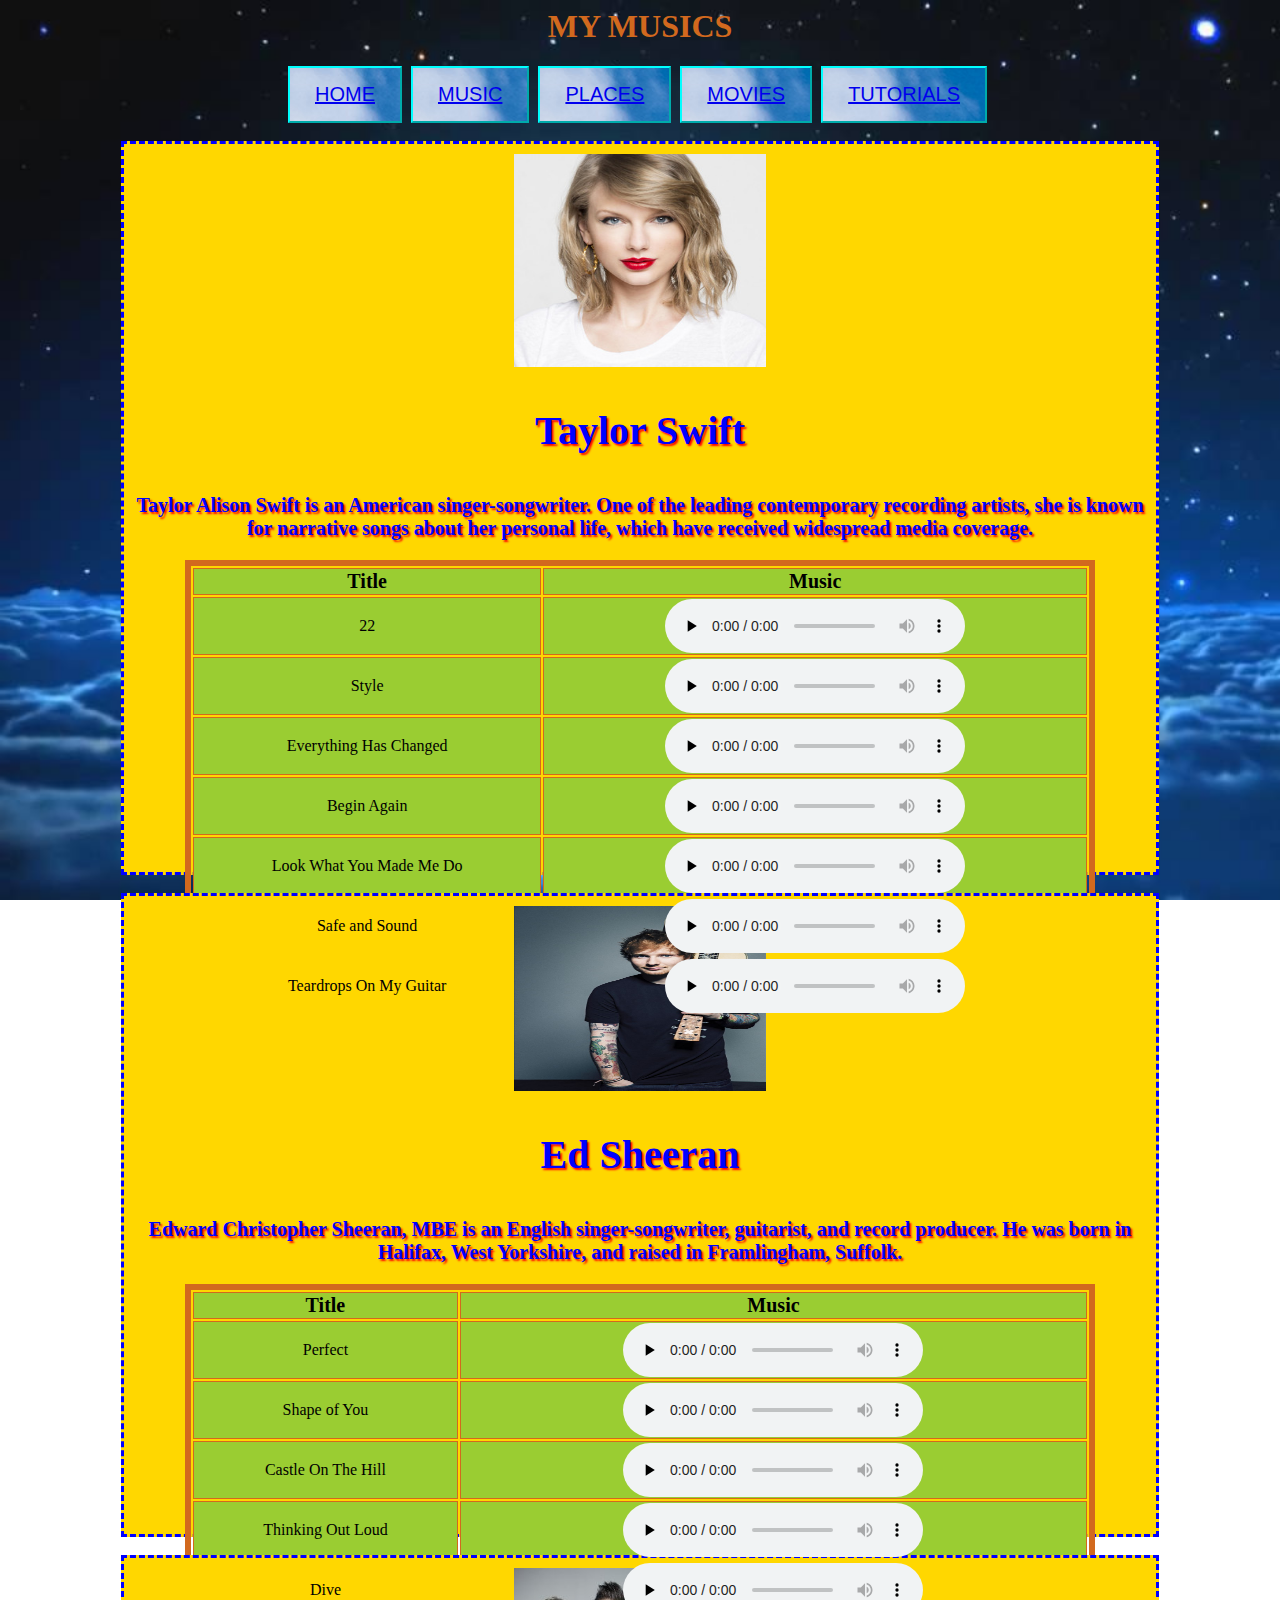
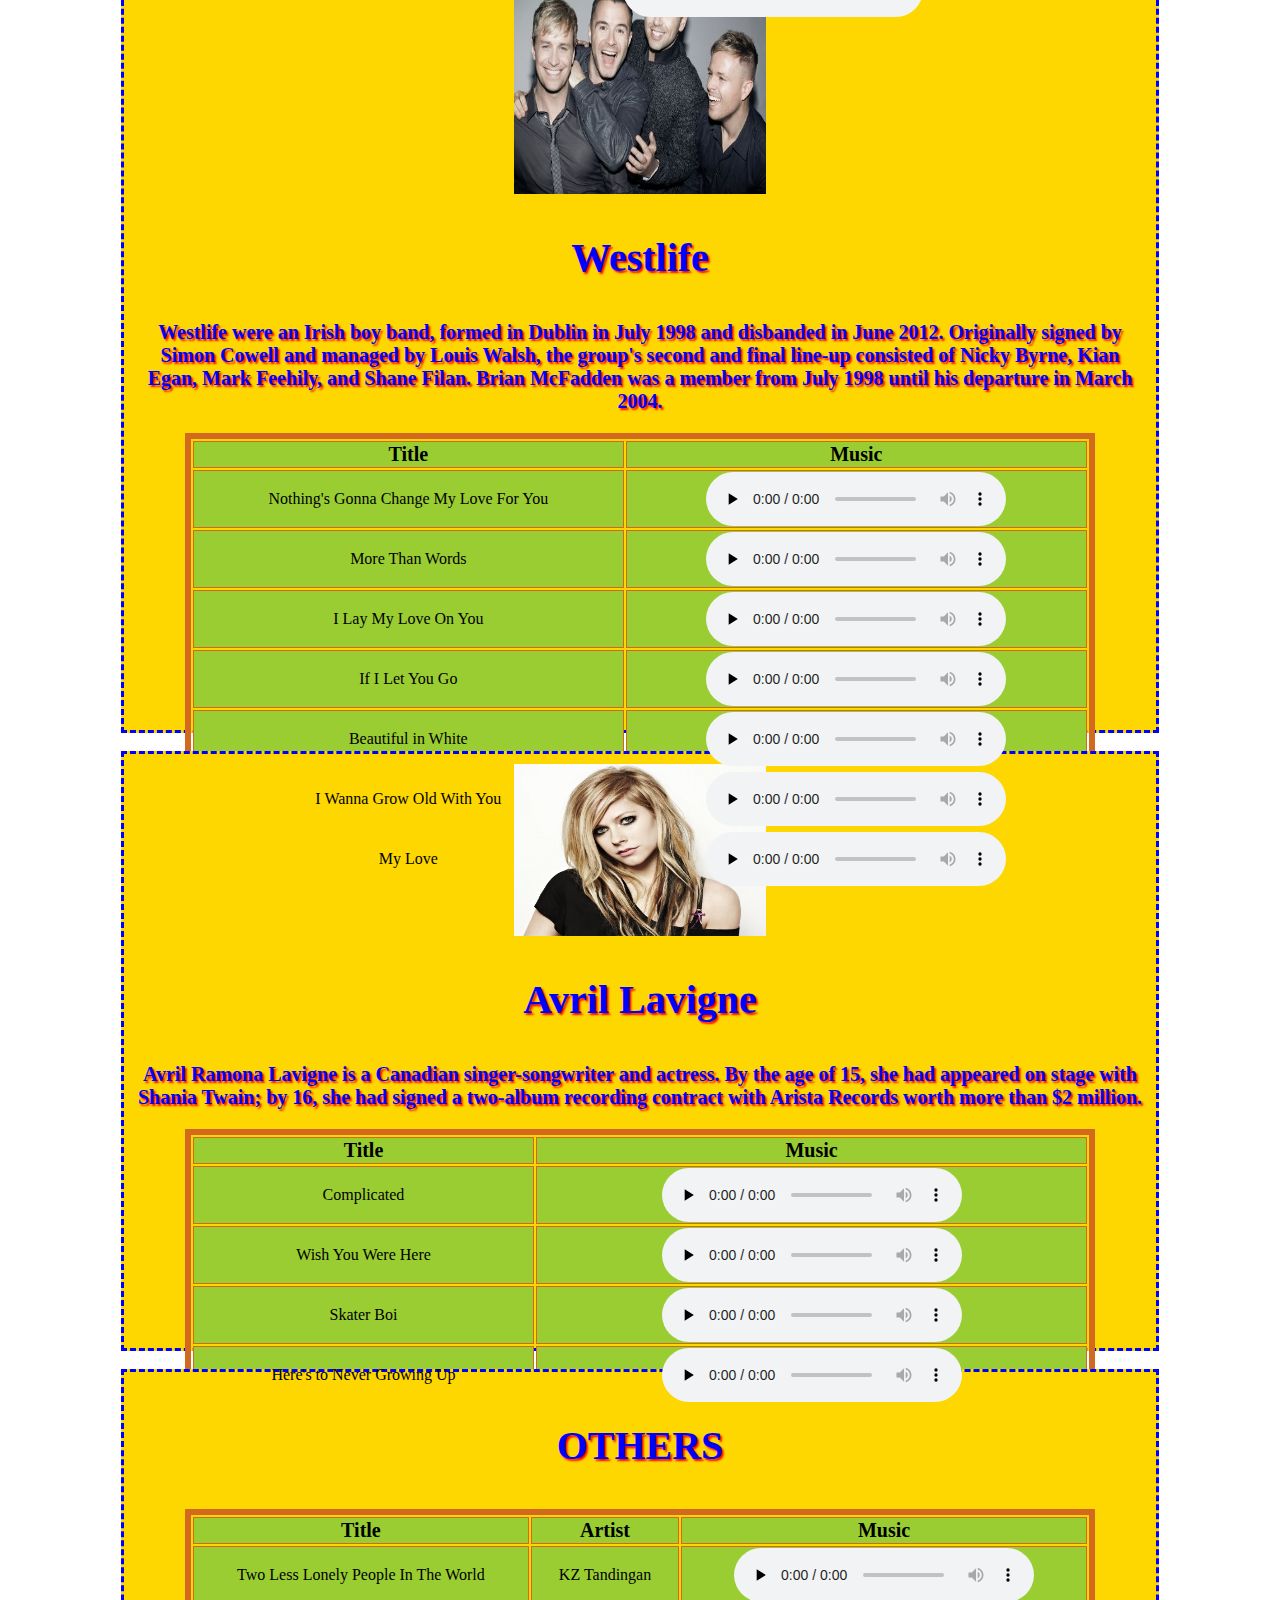
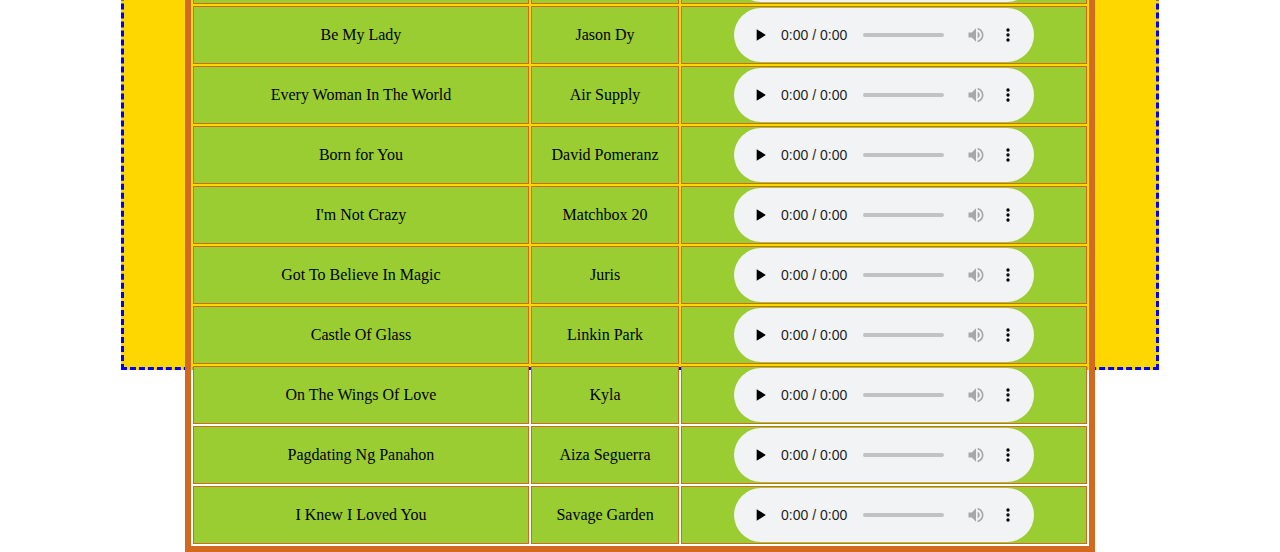
<file: ARTIST AND MUSIC.html>
<html>
	<head>
		<title>ARTIST AND MUSIC</title>
			<link rel="stylesheet" href="style3.css">
	</head>
			<body>
				<center>
					<h1 align="center"> MY MUSICS </h1>


						<button class="btn success"><a href="index.html">HOME</a></button>
						<button class="btn info"><a href="ARTIST AND MUSIC.html">MUSIC</a></button>
						<button class="btn warning"><a href="FAVORITE PLACES.html">PLACES</a></button>
						<button class="btn danger"><a href="MOVIE TRAILERS.html">MOVIES</a></button>
						<button class="btn default"><a href="PROGRAMMING TUTORIALS.html">TUTORIALS</a></button>

<br>
<br>
							<div class="taylor">
								<img src="images/taylorswift.jpg">

								<p class="artist" align="center"> Taylor Swift</p>
								<p class="description" align="center">Taylor Alison Swift is an American singer-songwriter. One of the leading contemporary recording artists, she is known for narrative songs about her personal life, which have received widespread media coverage.</p>

							<center>
							<table border=6 width=90% bordercolor="chocolate">
								<tr>
									<th>Title</th>
									<th>Music</th> 
								</tr>

									<tr>
										<td>22</td>
										<td><audio controls preload="none"> <source src="musics/Taylor Swift - 22.mp3" width="60%" height="50%"> </audio></td> 
									</tr>

											<tr>
												<td>Style</td>
												<td><audio controls preload="none"> <source src="musics/Taylor Swift - Style.mp3" width="60%" height="50%"> </audio></td> 
											</tr>

													<tr>
														<td>Everything Has Changed</td>
														<td><audio controls preload="none"> <source src="musics/Taylor Swift - Everything Has Changed ft. Ed Sheeran (Lyrics).mp3" width="60%" height="50%"> </audio></td> 
													</tr>

															<tr>
																<td>Begin Again</td>
																<td><audio controls preload="none"> <source src="musics/Taylor Swift - Begin Again (Lyrics) HD.mp3" width="60%" height="50%"> </audio></td> 
															</tr>

													<tr>
														<td>Look What You Made Me Do</td>
														<td><audio controls preload="none"> <source src="musics/Taylor Swift - Look What You Made Me Do LYRICS.mp3" width="60%" height="50%"> </audio></td> 
													</tr>

											<tr>
												<td>Safe and Sound</td>
												<td><audio controls preload="none"> <source src="musics/Taylor Swift - Safe and Sound Lyrics.mp3" width="60%" height="50%"> </audio></td> 
											</tr>

									<tr>
										<td>Teardrops On My Guitar</td>
										<td><audio controls preload="none"> <source src="musics/Teardrops On My Guitar - Taylor Swift [Lyrics].mp3" width="60%" height="50%"> </audio></td> 
									</tr>
							</table>
							</center>
							</div>

<br>
							
							<div class="ed ">
								<img src="images/edsheeran.jpg">

								<p class="artist" align="center"> Ed Sheeran</p>
								<p class="description" align="center">Edward Christopher Sheeran, MBE is an English singer-songwriter, guitarist, and record producer. He was born in Halifax, West Yorkshire, and raised in Framlingham, Suffolk.</p>

							<center>
							<table border=6 width=90% bordercolor="chocolate">
								<tr>
									<th>Title</th>
									<th>Music</th> 
								</tr>

									<tr>
										<td>Perfect</td>
										<td><audio controls preload="none"> <source src="musics/Perfect - Ed Sheeran (Lyrics).mp3" width="60%" height="50%"> </audio></td> 
									</tr>

											<tr>
												<td>Shape of You</td>
												<td><audio controls preload="none"> <source src="musics/Ed Sheeran - Shape of you (Lyrics video).mp3" width="60%" height="50%"> </audio></td> 
											</tr>

													<tr>
														<td>Castle On The Hill</td>
														<td><audio controls preload="none"> <source src="musics/Ed Sheeran - Castle On The Hill Lyrics.mp3" width="60%" height="50%"> </audio></td> 
													</tr>

											<tr>
												<td>Thinking Out Loud</td>
												<td><audio controls preload="none"> <source src="musics/Thinking Out Loud (Ed Sheeran) Lyrics With Music.mp3" width="60%" height="50%"> </audio></td> 
											</tr>

									<tr>
										<td>Dive</td>
										<td><audio controls preload="none"> <source src="musics/Dive - Ed Sheeran (Lyrics).mp3" width="60%" height="50%"> </audio></td> 
									</tr>
							</table>
							</center>
							</div>

<br>
							
							<div class="westlife">
								<img src="images/westlife.jpg">

								<p class="artist" align="center"> Westlife</p>
								<p class="description" align="center">Westlife were an Irish boy band, formed in Dublin in July 1998 and disbanded in June 2012. Originally signed by Simon Cowell and managed by Louis Walsh, the group's second and final line-up consisted of Nicky Byrne, Kian Egan, Mark Feehily, and Shane Filan. Brian McFadden was a member from July 1998 until his departure in March 2004.</p>

							<center>
							<table border=6 width=90% bordercolor="chocolate">
								<tr>
									<th>Title</th>
									<th>Music</th> 
								</tr>

									<tr>
										<td>Nothing's Gonna Change My Love For You</td>
										<td><audio controls preload="none"> <source src="musics/Westlife - Nothing's Gonna Change My Love For You [VietSub - Kara Effect - HD].mp3" width="60%" height="50%"> </audio></td> 
									</tr>

											<tr>
												<td>More Than Words</td>
												<td><audio controls preload="none"> <source src="musics/Westlife-More Than Words Lyrics.mp3" width="60%" height="50%"> </audio></td> 
											</tr>

													<tr>
														<td>I Lay My Love On You</td>
														<td><audio controls preload="none"> <source src="musics/I Lay My Love On You (Westlife) - Lyrics.mp3" width="60%" height="50%"> </audio></td> 
													</tr>

															<tr>
																<td>If I Let You Go</td>
																<td><audio controls preload="none"> <source src="musics/Westlife - If I Let You Go (With Lyrics).mp3" width="60%" height="50%"> </audio></td> 
															</tr>

													<tr>
														<td>Beautiful in White</td>
														<td><audio controls preload="none"> <source src="musics/Westlife - Beautiful in White.mp3" width="60%" height="50%"> </audio></td> 
													</tr>

											<tr>
												<td>I Wanna Grow Old With You</td>
												<td><audio controls preload="none"> <source src="musics/I Wanna Grow Old With You - Westlife.mp3" width="60%" height="50%"> </audio></td> 
											</tr>

									<tr>
										<td>My Love</td>
										<td><audio controls preload="none"> <source src="musics/my love westlife with lyrics.mp3" width="60%" height="50%"> </audio></td> 
									</tr>
							</table>
							</center>
							</div>
<br>


							<div class="avril">
								<img src="images/avrillavigne.jpg">

								<p class="artist" align="center"> Avril Lavigne</p>
								<p class="description" align="center">Avril Ramona Lavigne is a Canadian singer-songwriter and actress. By the age of 15, she had appeared on stage with Shania Twain; by 16, she had signed a two-album recording contract with Arista Records worth more than $2 million.</p>

							<center>
							<table border=6 width=90% bordercolor="chocolate">
								<tr>
									<th>Title</th>
									<th>Music</th> 
								</tr>

									<tr>
										<td>Complicated</td>
										<td><audio controls preload="none"> <source src="musics/Avril Lavigne - Complicated Lyrics.mp3" width="60%" height="50%"> </audio></td> 
									</tr>

											<tr>
												<td>Wish You Were Here</td>
												<td><audio controls preload="none"> <source src="musics/Avril Lavigne - Wish You Were Here (Lyrics on Screen).mp3" width="60%" height="50%"> </audio></td> 
											</tr>

											<tr>
												<td>Skater Boi</td>
												<td><audio controls preload="none"> <source src="musics/Avril Lavigne Skater Boy  Lyrics.mp3" width="60%" height="50%"> </audio></td> 
											</tr>

									<tr>
										<td>Here's to Never Growing Up</td>
										<td><audio controls preload="none"> <source src="musics/Here's to never growing up Lyrics - Avril Lavigne.mp3" width="60%" height="50%"> </audio></td> 
									</tr>
							</table>
							</center>
							</div>

<br>
							<div class="avril">
								<p class="artist" align="center"> OTHERS</p>
							
							<center>
							<table border=6 width=90% bordercolor="chocolate">
								<tr>
									<th>Title</th>
									<th>Artist</th> 
									<th>Music</th> 
								</tr>

										<tr>
											<td>Two Less Lonely People In The World</td>
											<td>KZ Tandingan</td> 
											<td> <audio controls preload="none"> <source src="musics/(LYRICS) Two Less Lonely People In The World - KZ Tandingan  Kita Kita OST.m4a" width="60%" height="50%"></audio></td> 
										</tr>

										<tr>
											<td>Be My Lady</td>
											<td>Jason Dy</td> 
											<td> <audio controls preload="none"> <source src="musics/Be My Lady  - Jason Dy Lyrics Video.m4a" width="60%" height="50%"></audio></td> 
										</tr>

										<tr>
											<td>Every Woman In The World</td>
											<td>Air Supply</td> 
											<td> <audio controls preload="none"> <source src="musics/Every Woman In The World - Air Supply [Lyrics].m4a" width="60%" height="50%"></audio></td> 
										</tr>

										<tr>
											<td>Born for You</td>
											<td>David Pomeranz</td> 
											<td> <audio controls preload="none"> <source src="musics/born for you david pomeranz with lyrics (buddy poke).mp3" width="60%" height="50%"></audio></td> 
										</tr>

										<tr>
											<td>I'm Not Crazy</td>
											<td>Matchbox 20</td> 
											<td> <audio controls preload="none"> <source src="musics/I'm Not Crazy- Matchbox 20.mp3" width="60%" height="50%"></audio></td> 
										</tr>

										<tr>
											<td>Got To Believe In Magic</td>
											<td>Juris</td> 
											<td> <audio controls preload="none"> <source src="musics/Juris - Got To Believe In Magic Lyrics.m4a" width="60%" height="50%"></audio></td> 
										</tr>

										<tr>
											<td>Castle Of Glass</td>
											<td>Linkin Park</td> 
											<td> <audio controls preload="none"> <source src="musics/Linkin Park - Castle Of Glass (lyrics).mp3" width="60%" height="50%"></audio></td> 
										</tr>

										<tr>
											<td>On The Wings Of Love</td>
											<td>Kyla</td> 
											<td> <audio controls preload="none"> <source src="musics/On The Wings Of Love Music Video by Kyla.m4a" width="60%" height="50%"></audio></td> 
										</tr>

										<tr>
											<td>Pagdating Ng Panahon</td>
											<td>Aiza Seguerra</td> 
											<td> <audio controls preload="none"> <source src="musics/Aiza Seguerra-Pagdating Ng Panahon (With Lyrics).mp3" width="60%" height="50%"></audio></td> 
										</tr>

										<tr>
											<td>I Knew I Loved You</td>
											<td>Savage Garden</td> 
											<td> <audio controls preload="none"> <source src="musics/Savage Garden - I Knew I Loved You (Lyrics).mp3" width="60%" height="50%"></audio></td> 
										</tr>
							</table>
							</center>
							</div>
				</center>
			</body>
</html>
</file>
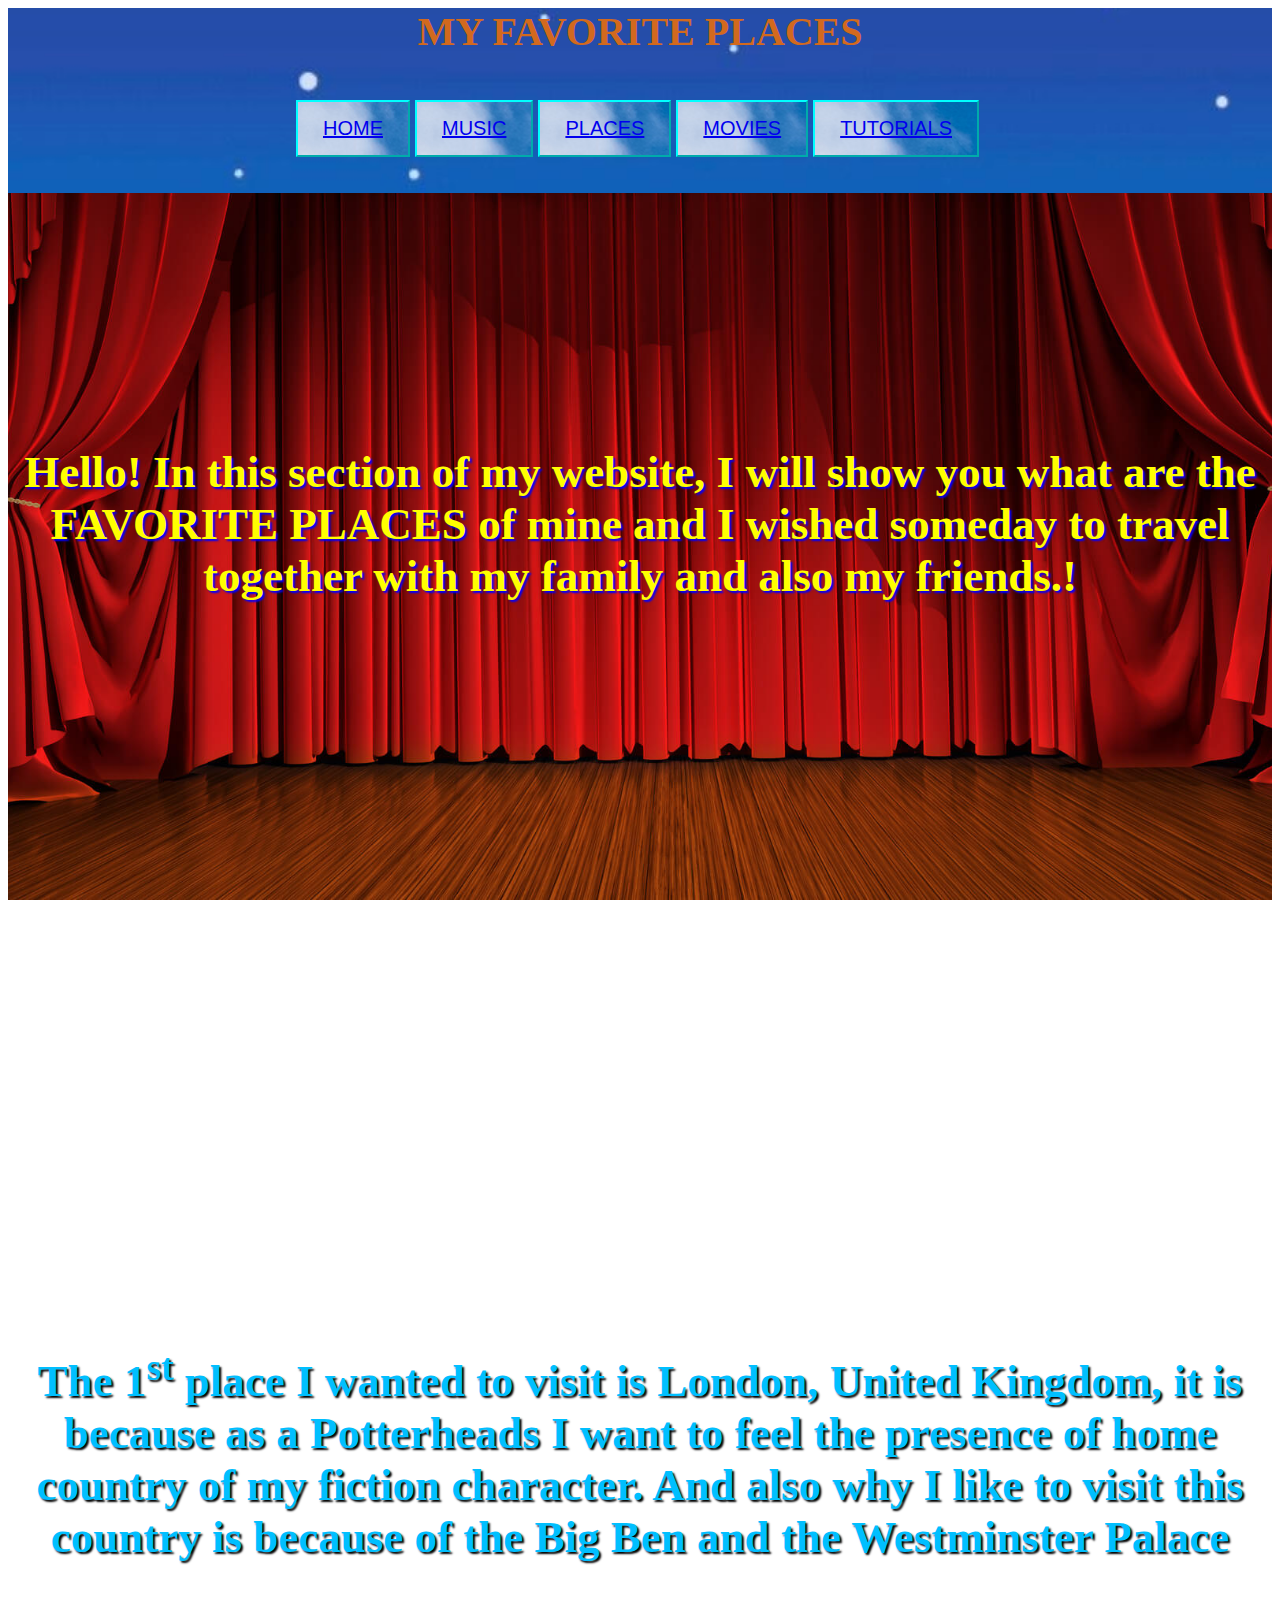
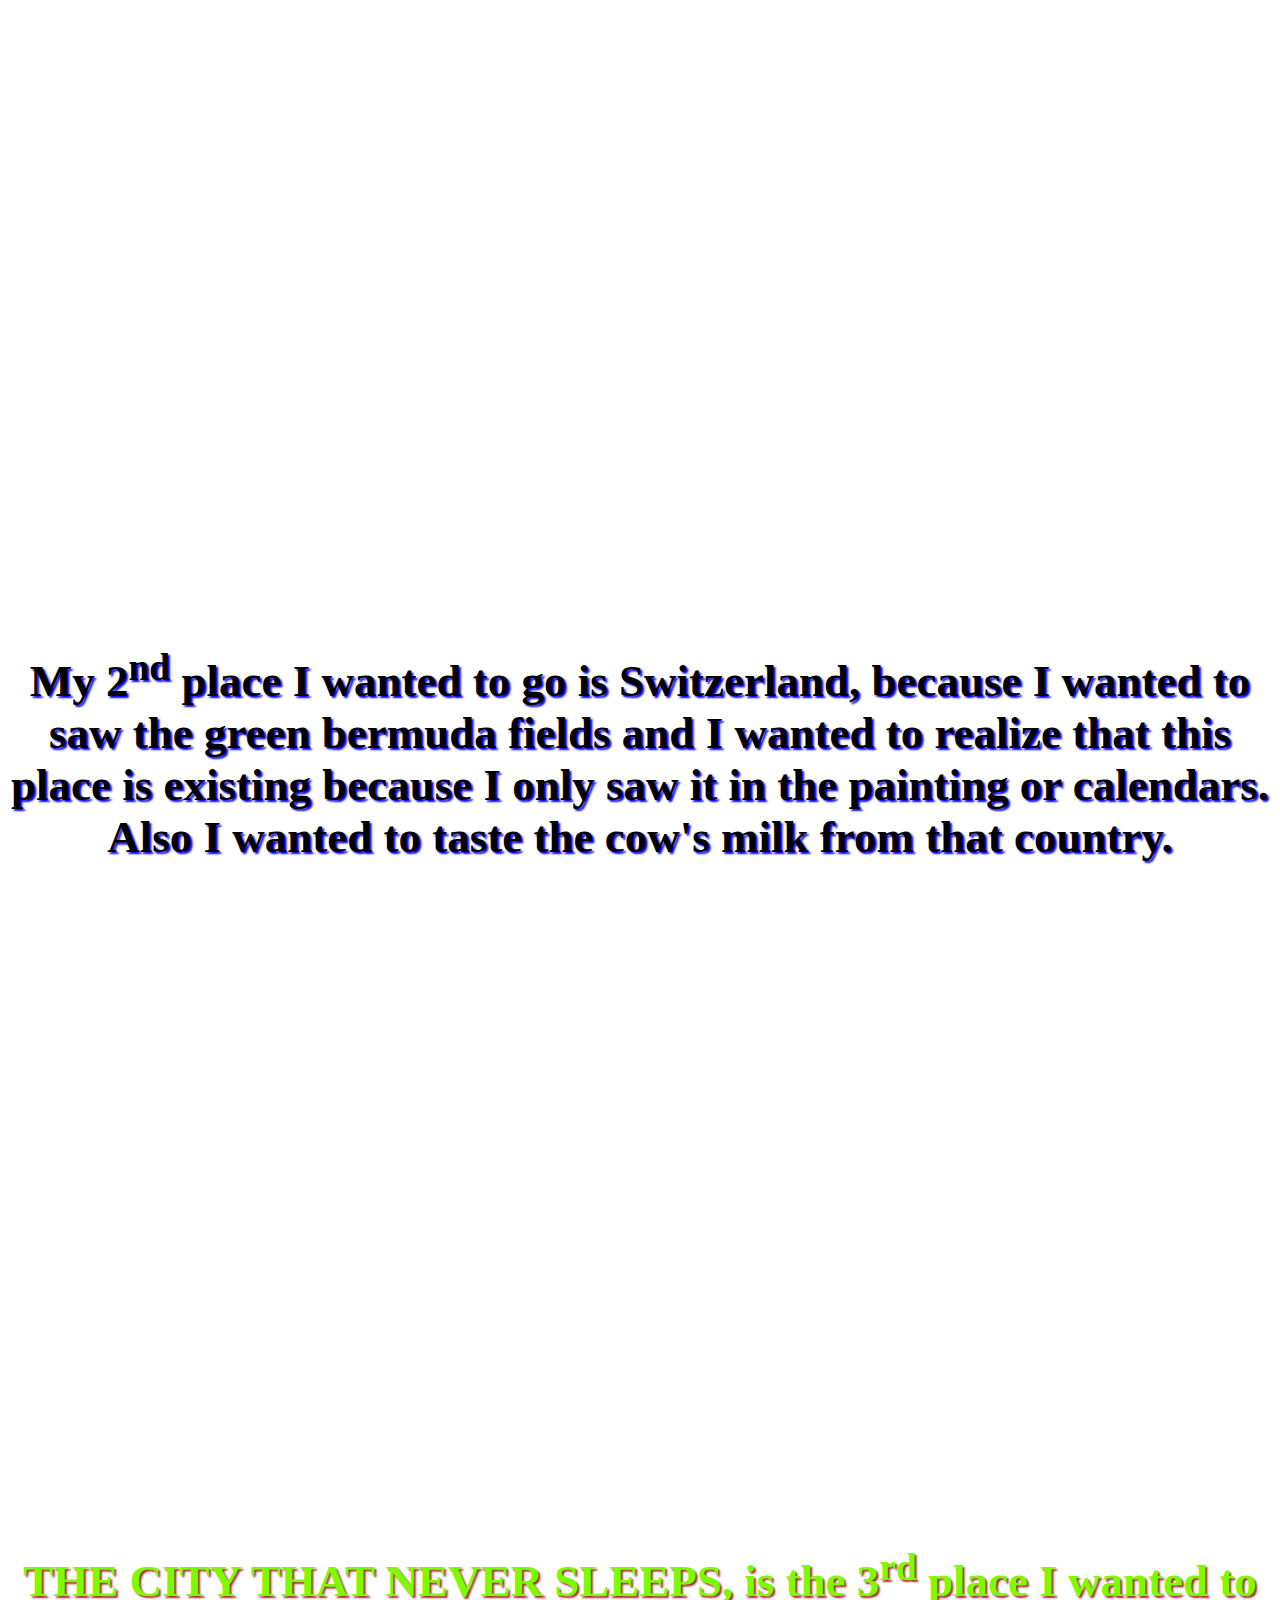
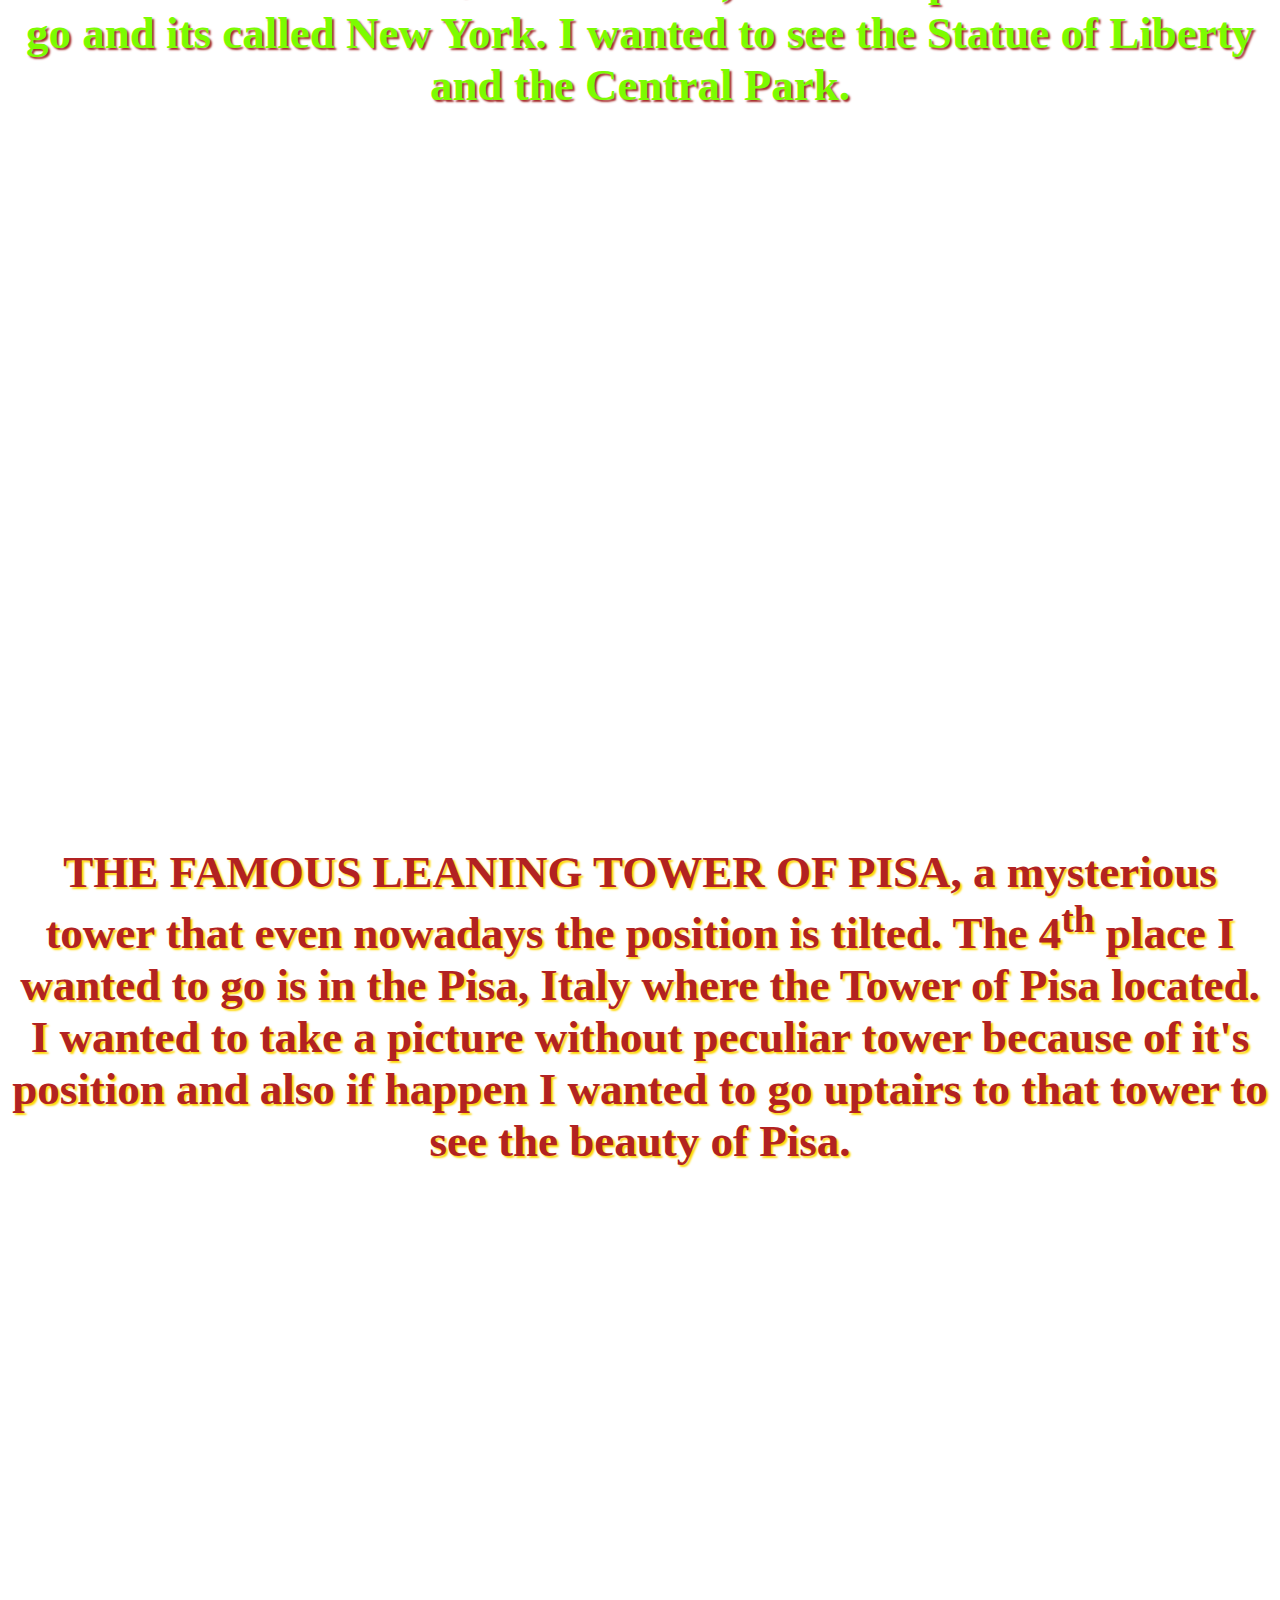
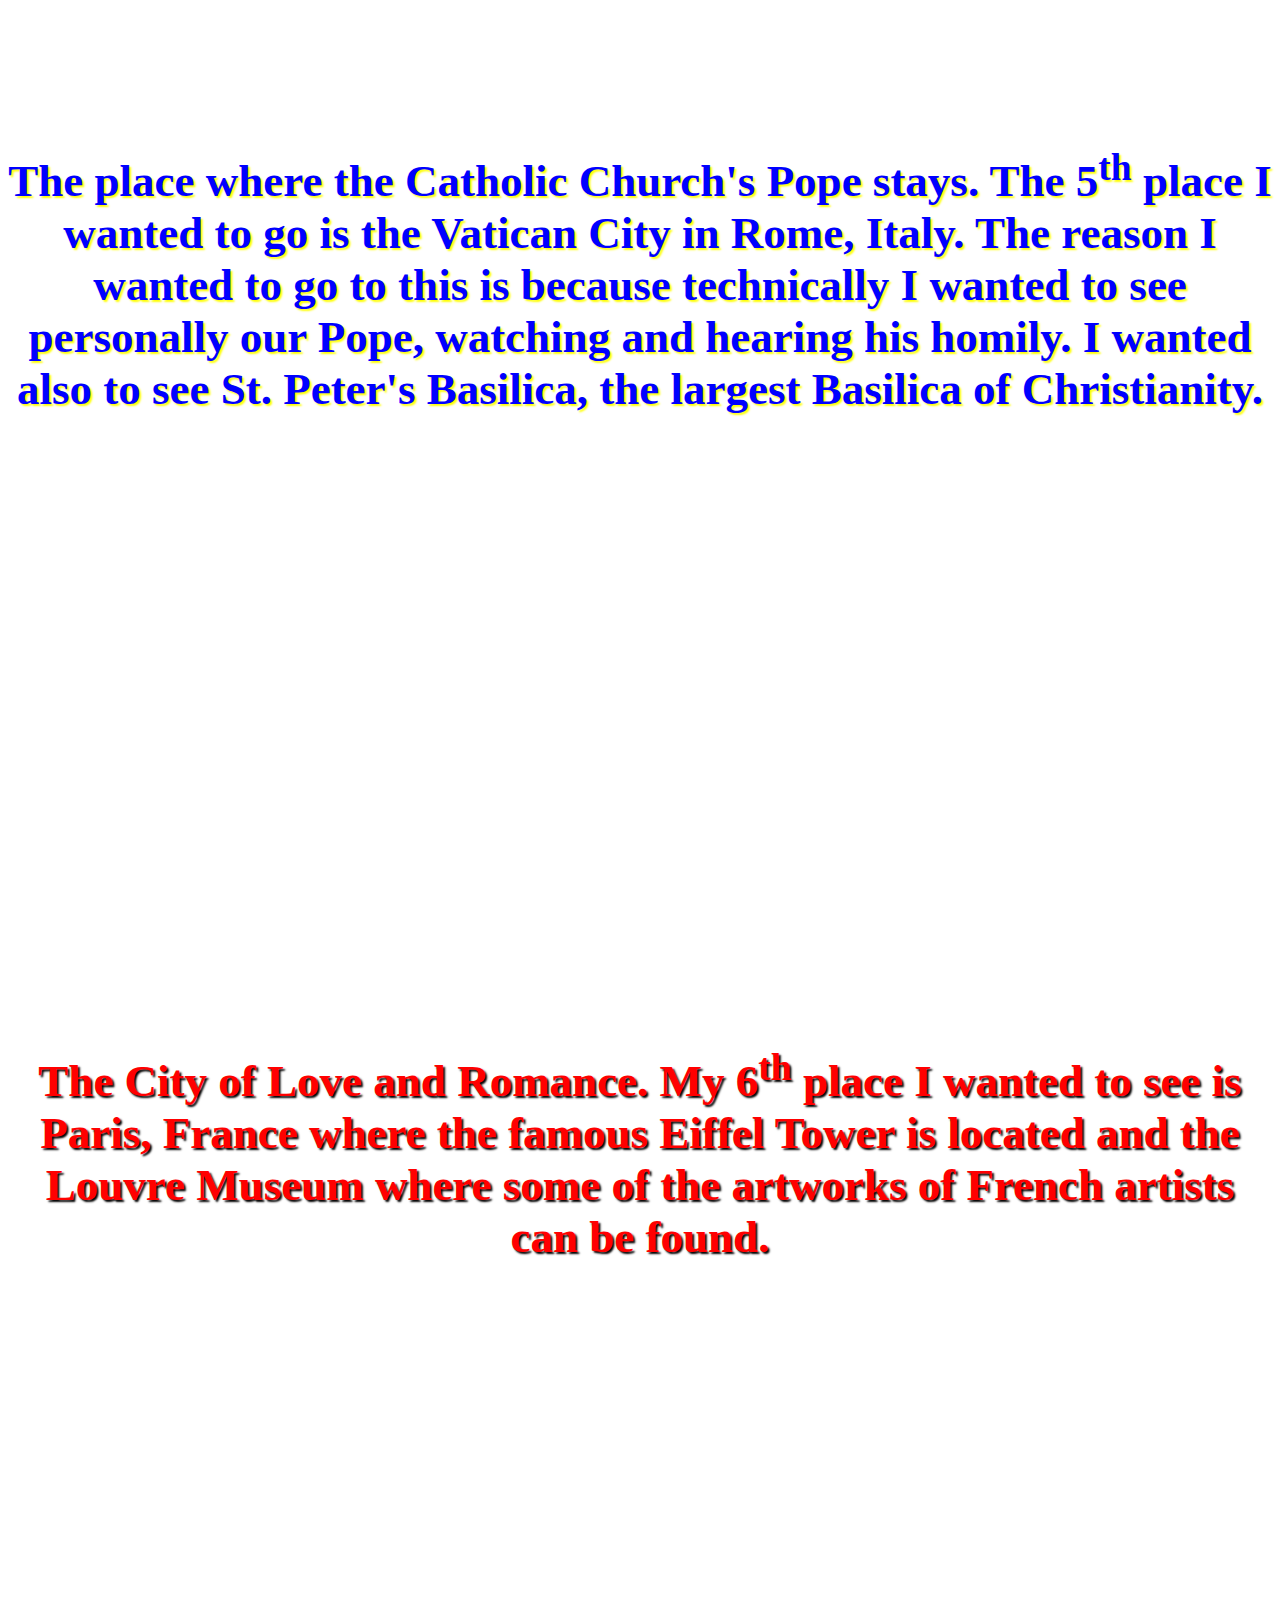
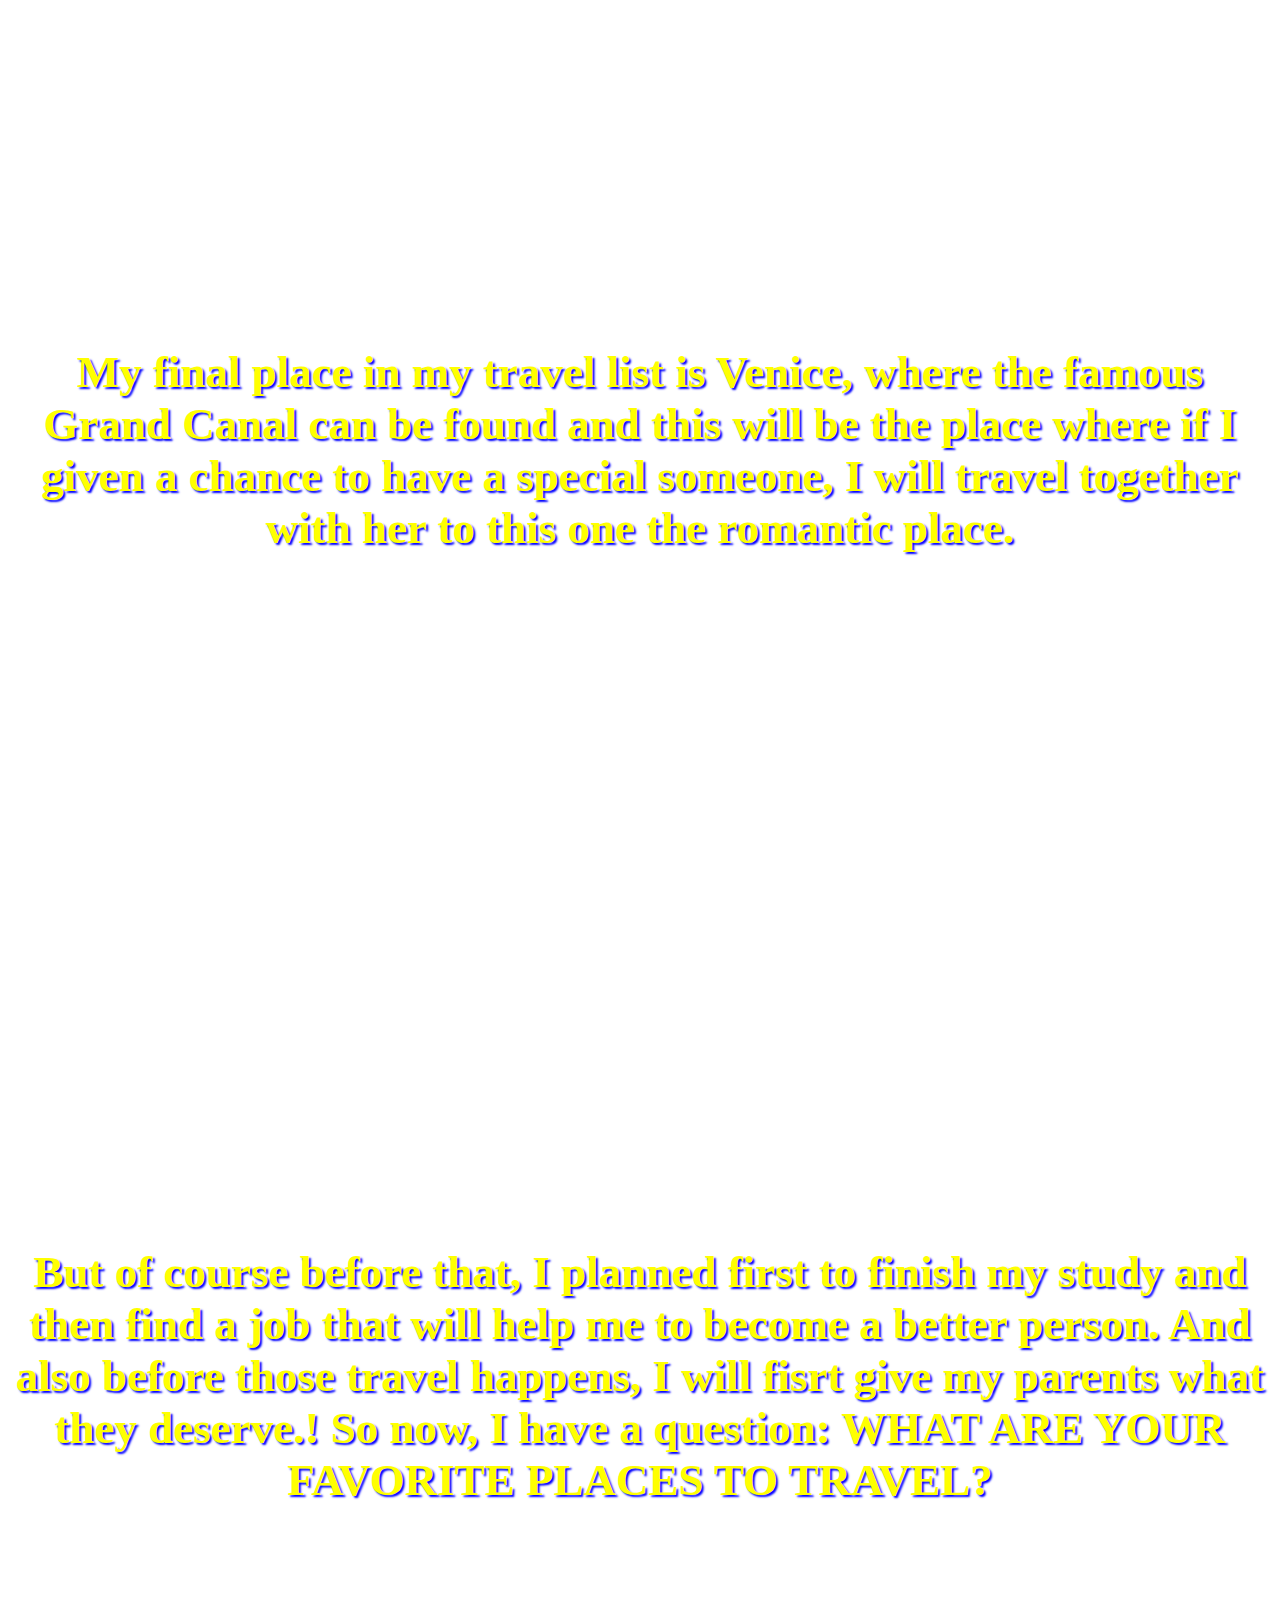
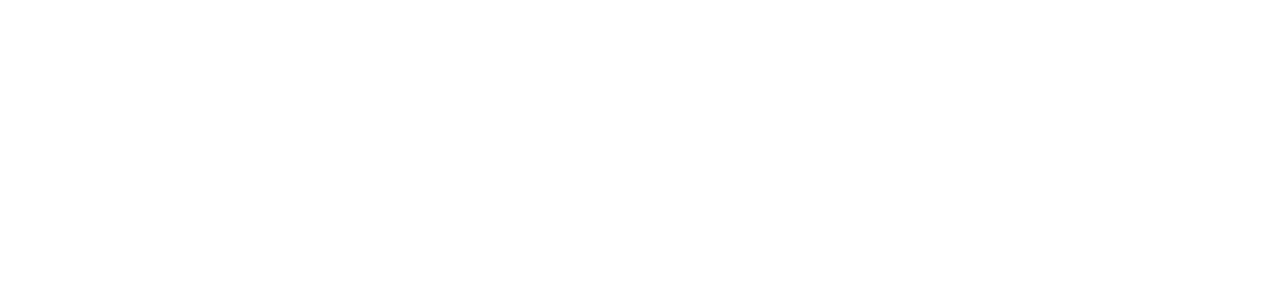
<file: FAVORITE PLACES.html>
<html>
	<head>
		<title> FAVORITE PLACES </title>
			<link rel="stylesheet" href="style2.css">
	</head>
				<body align="center">

						<div class="upper">
							<h1 align="center"> MY FAVORITE PLACES </h1>
						
						<br>
							<button class="btn success"><a href="index.html">HOME</a></button>
							<button class="btn info"><a href="ARTIST AND MUSIC.html">MUSIC</a></button>
							<button class="btn warning"><a href="FAVORITE PLACES.html">PLACES</a></button>
							<button class="btn danger"><a href="MOVIE TRAILERS.html">MOVIES</a></button>
							<button class="btn default"><a href="PROGRAMMING TUTORIALS.html">TUTORIALS</a></button>
						<br>
						<br>
						<br>
						</div>

					<div class="parallax">
							<p class="a">Hello! In this section of my website, I will show you what are the FAVORITE PLACES of mine and I wished someday to travel together with my family and also my friends.!</p>
						</div>
					
							<div class="parallax1">
								<p class="b">The 1<sup>st</sup> place I wanted to visit is London, United Kingdom, it is because as a Potterheads I want to feel the presence of home country of my fiction character. And also why I like to visit this country is because of the Big Ben and the Westminster Palace </p>
							</div>

								<div class="parallax2">
									<p class="c">My 2<sup>nd</sup> place I wanted to go is Switzerland, because I wanted to saw the green bermuda fields and I wanted to realize that this place is existing because I only saw it in the painting or calendars. Also I wanted to taste the cow's milk from that country. </p>
								</div>

									<div class="parallax3">
										<p class="d">THE CITY THAT NEVER SLEEPS, is the 3<sup>rd</sup> place I wanted to go and its called New York. I wanted to see the Statue of Liberty and the Central Park. </p>
									</div>
							
									<div class="parallax4">
										<p class="e">THE FAMOUS LEANING TOWER OF PISA, a mysterious tower that even nowadays the position is tilted. The 4<sup>th</sup> place I wanted to go is in the Pisa, Italy where the Tower of Pisa located. I wanted to take a picture without peculiar tower because of it's position and also if happen I wanted to go uptairs to that tower to see the beauty of Pisa. </p>
									</div>

								<div class="parallax5">
									<p class="f">The place where the Catholic Church's Pope stays. The 5<sup>th</sup> place I wanted to go is the Vatican City in Rome, Italy. The reason I wanted to go to this is because technically I wanted to see personally our Pope, watching and hearing his homily. I wanted also to see St. Peter's Basilica, the largest Basilica of Christianity.</p>
								</div>

							<div class="parallax6">
								<p class="g">The City of Love and Romance. My 6<sup>th</sup> place I wanted to see is Paris, France where the famous Eiffel Tower is located and the Louvre Museum where some of the artworks  of French artists can be found. </p>
							</div>

						<div class="parallax7">
							<p class="h">My final place in my travel list is Venice, where the famous Grand Canal can be found and this will be the place where if I given a chance to have a special someone, I will travel together with her to this one the romantic place.</p>
						</div>

					<div class="parallax">
						<p class="a">But of course before that, I planned first to finish my study and then find a job that will help me to become a better person. And also before those travel happens, I will fisrt give my parents what they deserve.! So now, I have a question: WHAT ARE YOUR FAVORITE PLACES TO TRAVEL?</p>
					</div>
				</body>
</html>
</file>
<file: style3.css>
body {
		background-image: url(images/maxresdefault.jpg);	
		background-size: cover;
		background-attachment: fixed;
}

h1{
		font-family: showcard gothic;
		color: chocolate;
}

p.description{
		font-family: times new roman;
		font-weight: bold;
		color: blue ;
		font-size: 20px;
		text-shadow: 2px 2px 2px red;
}

p.artist{
		font-family: Broadway;
		font-weight: bold;
		color: blue ;
		font-size: 40px;
		text-shadow: 2px 2px 2px red;
}

img{
		display: block;
	    margin: auto;
	    width: 25%;
	    height: 30%;
	}

tr{
		background-color: yellowgreen;
		text-align: center;
}

th{
		font-size: 20;
}

.taylor {
		background-color: gold;
		color: black;
		height: 80%;
    	width: 80%;
		padding: 10px;
		text-align: justify;
		border-style: dashed; 
		border-color: blue;
}

.ed {
		background-color: gold;
		color: black;
		height: 70%;
    	width: 80%;
		padding: 10px;
		text-align: justify;
		border-style: dashed; 
		border-color: blue;
}

.westlife{
		background-color: gold;
		color: black;
		height: 85%;
    	width: 80%;
		padding: 10px;
		text-align: justify;
		border-style: dashed; 
		border-color: blue;
}

.avril{
		background-color: gold;
		color: black;
		height: 65%;
    	width: 80%;
		padding: 10px;
		text-align: justify;
		border-style: dashed; 
		border-color: blue;
}

.success {	background-image: url(images/sky.jpg);
			border-color: aqua;
			padding: 15px 25px;
			font-size: 20px;
			margin-right:5px;} 
.success:hover {background:linear-gradient(red,orange,yellow,orange,red);}


.info {		background-image: url(images/sky.jpg);
			border-color: aqua;
			padding: 15px 25px;
			font-size: 20px;
			margin-right:5px;} 
.info:hover {background:linear-gradient(red,orange,yellow,orange,red);}

.warning {	background-image: url(images/sky.jpg);	
			border-color: aqua;
			padding: 15px 25px;
			font-size: 20px;
			margin-right:5px;} 
.warning:hover {background:linear-gradient(red,orange,yellow,orange,red);}

.danger {	background-image: url(images/sky.jpg);
			border-color: aqua;	
			padding: 15px 25px;
			font-size: 20px;
			margin-right:5px;} 
.danger:hover {background:linear-gradient(red,orange,yellow,orange,red);}

.default {	background-image: url(images/sky.jpg);
			border-color: aqua;	
			padding: 15px 25px;
			font-size: 20px;
			margin-right:5px;} 
.default:hover {background:linear-gradient(red,orange,yellow,orange,red);}
</file>
<file: style2.css>
h1{
		font-family: showcard gothic;
		color: chocolate;
		font-size: 40px;
}


.upper{
	height: 10%;
	width: 100%;
	background-image: url(images/home.jpg);
	background-size: cover;
	background-attachment: fixed;
	display: table;
}

.parallax{
	height: 100vh;
	width: 100%;
	background-image: url(images/curtain.jpg);
	background-size: cover;
	background-attachment: fixed;
	display: table;
}

p.a{
	font-family: times new roman;
	font-weight: bold;
	color: #FFFF00 ;
	font-size: 45px;
	margin: 20% 0;
	text-shadow: 2px 2px 2px blue;
}

.parallax1{
	height: 100vh;
	width: 100%;
	background-image: url(images/london.jpg);
	background-size: cover;
	background-attachment: fixed;
	display: table;
}

p.b{
	font-family: times new roman;
	font-weight: bold;
	color: Deepskyblue;
	font-size: 45px;
	margin: 20% 0;
	text-shadow: 2px 2px 2px black;
}

.parallax2{
	height: 100vh;
	width: 100%;
	background-image: url(images/switzerland.jpg);
	background-size: cover;
	background-attachment: fixed;
	display: table;
}

p.c{
	font-family: times new roman;
	font-weight: bold;
	color: Black;
	font-size: 45px;
	margin: 20% 0;
	text-shadow: 2px 2px 2px blue;
}

.parallax3{
	height: 100vh;
	width: 100%;
	background-image: url(images/newYORK.jpg);
	background-size: cover;
	background-attachment: fixed;
	display: table;
}

p.d{
	font-family: times new roman;
	font-weight: bold;
	color: lawngreen;
	font-size: 45px;
	margin: 20% 0;
	text-shadow: 2px 2px 2px brown;
}

.parallax4{
	height: 100vh;
	width: 100%;
	background-image: url(images/towerOFpisa.jpg);
	background-size: cover;
	background-attachment: fixed;
	display: table;
}

p.e{
	font-family: times new roman;
	font-weight: bold;
	color: firebrick;
	font-size: 45px;
	margin: 20% 0;
	text-shadow: 2px 2px 2px gold;
}

.parallax5{
	height: 100vh;
	width: 100%;
	background-image: url(images/vaticanCITY.jpg);
	background-size: cover;
	background-attachment: fixed;
	display: table;
}

p.f{
	font-family: times new roman;
	font-weight: bold;
	color: blue;
	font-size: 45px;
	margin: 20% 0;
	text-shadow: 2px 2px 2px yellow;
}

.parallax6{
	height: 100vh;
	width: 100%;
	background-image: url(images/paris.jpg);
	background-size: cover;
	background-attachment: fixed;
	display: table;
}

p.g{
	font-family: times new roman;
	font-weight: bold;
	color: red;
	font-size: 45px;
	margin: 20% 0;
	text-shadow: 2px 2px 2px black;
}

.parallax7{
	height: 100vh;
	width: 100%;
	background-image: url(images/venice.jpg);
	background-size: cover;
	background-attachment: fixed;
	display: table;
}

p.h{
	font-family: times new roman;
	font-weight: bold;
	color: yellow;
	font-size: 45px;
	margin: 20% 0;
	text-shadow: 2px 2px 2px blue;
}

.success {	background-image: url(images/sky.jpg);
			border-color: aqua;
			padding: 15px 25px;
			font-size: 20px;
			margin-right:5px;} 
.success:hover {background:linear-gradient(red,orange,yellow,orange,red);}


.info {		background-image: url(images/sky.jpg);
			border-color: aqua;
			padding: 15px 25px;
			font-size: 20px;
			margin-right:5px;} 
.info:hover {background:linear-gradient(red,orange,yellow,orange,red);}

.warning {	background-image: url(images/sky.jpg);	
			border-color: aqua;
			padding: 15px 25px;
			font-size: 20px;
			margin-right:5px;} 
.warning:hover {background:linear-gradient(red,orange,yellow,orange,red);}

.danger {	background-image: url(images/sky.jpg);
			border-color: aqua;	
			padding: 15px 25px;
			font-size: 20px;
			margin-right:5px;} 
.danger:hover {background:linear-gradient(red,orange,yellow,orange,red);}

.default {	background-image: url(images/sky.jpg);
			border-color: aqua;	
			padding: 15px 25px;
			font-size: 20px;
			margin-right:5px;} 
.default:hover {background:linear-gradient(red,orange,yellow,orange,red);}
</file>
